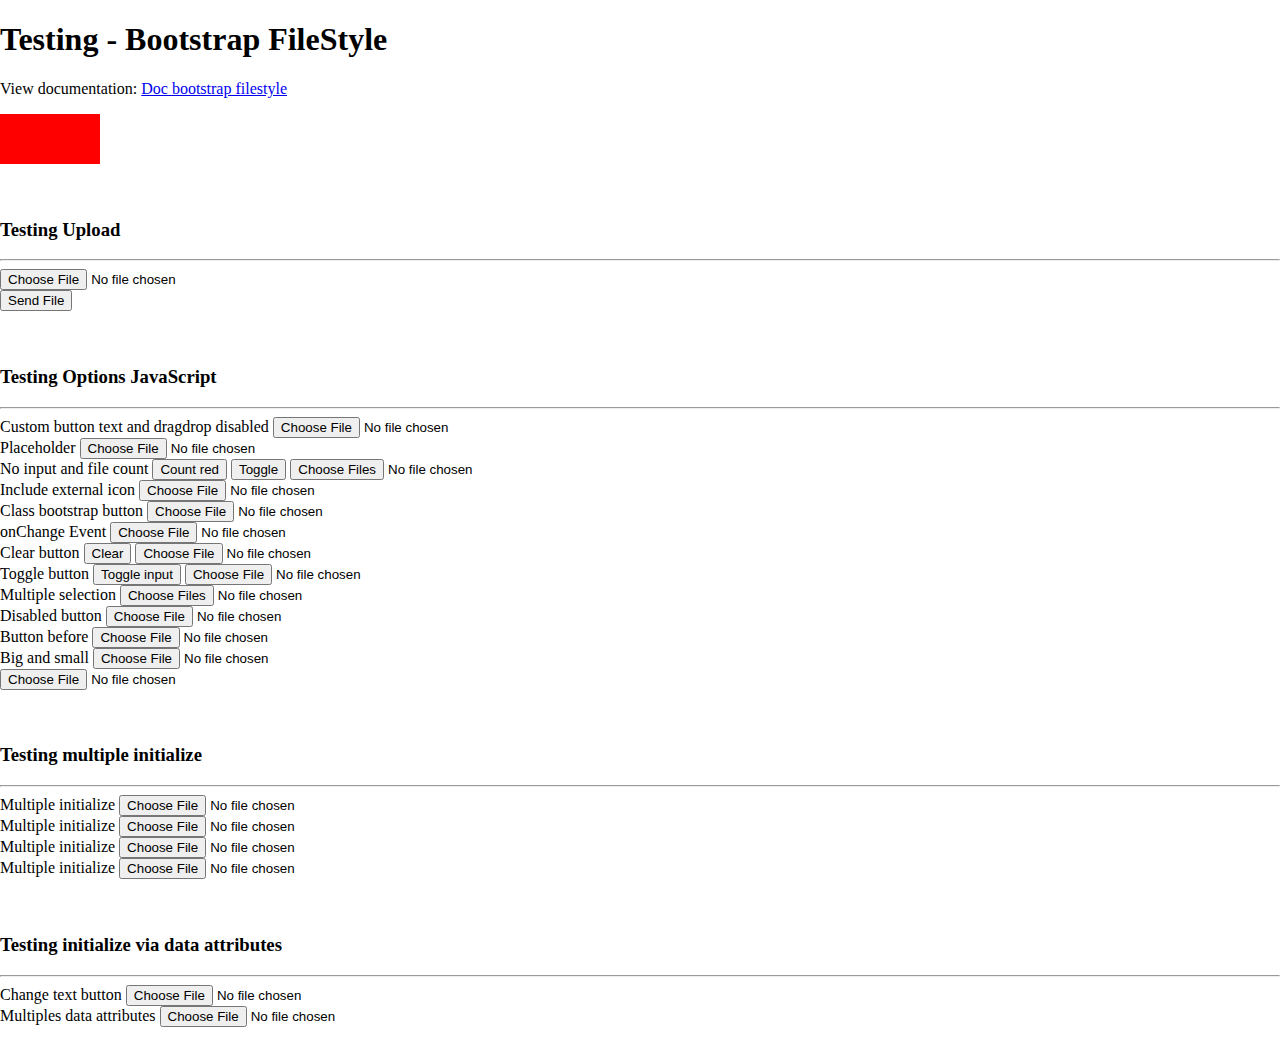
<file: js/bootstrap-filestyle-2.1.0/bootstrap-filestyle-2.1.0/test/index.html>
<!DOCTYPE html>
<html lang="en">
	<head>
		<meta http-equiv="X-UA-Compatible" content="IE=edge">
		<meta name="viewport" content="width=device-width, initial-scale=1">

		<title>Testing - Bootstrap FileStyle</title>

		<link rel="icon" type="image/png" href="icons/favicon.png">
		<link rel="stylesheet" href="https://maxcdn.bootstrapcdn.com/bootstrap/4.0.0-beta/css/bootstrap.min.css" integrity="sha384-/Y6pD6FV/Vv2HJnA6t+vslU6fwYXjCFtcEpHbNJ0lyAFsXTsjBbfaDjzALeQsN6M" crossorigin="anonymous">
		<link href="open-iconic/font/css/open-iconic-bootstrap.css" rel="stylesheet">
		<style type="text/css" rel="stylesheet">
			body {margin: 20px 0; }
		</style>

		<!-- HTML5 Shim and Respond.js IE8 support of HTML5 elements and media queries -->
		<!-- WARNING: Respond.js doesn't work if you view the page via file:// -->
		<!--[if lt IE 9]>
		<script src="https://oss.maxcdn.com/libs/html5shiv/3.7.0/html5shiv.js"></script>
		<script src="https://oss.maxcdn.com/libs/respond.js/1.4.2/respond.min.js"></script>
		<![endif]-->
		<script src="https://code.jquery.com/jquery-3.2.1.slim.min.js" integrity="sha384-KJ3o2DKtIkvYIK3UENzmM7KCkRr/rE9/Qpg6aAZGJwFDMVNA/GpGFF93hXpG5KkN" crossorigin="anonymous"></script>
		<script src="https://cdnjs.cloudflare.com/ajax/libs/popper.js/1.11.0/umd/popper.min.js" integrity="sha384-b/U6ypiBEHpOf/4+1nzFpr53nxSS+GLCkfwBdFNTxtclqqenISfwAzpKaMNFNmj4" crossorigin="anonymous"></script>
		<script src="https://maxcdn.bootstrapcdn.com/bootstrap/4.0.0-beta/js/bootstrap.min.js" integrity="sha384-h0AbiXch4ZDo7tp9hKZ4TsHbi047NrKGLO3SEJAg45jXxnGIfYzk4Si90RDIqNm1" crossorigin="anonymous"></script>
	</head>

	<body>
		<div class="container-fluid">
			<div class="row">
				<div class="col">
					<div class="jumbotron jumbotron-fluid">
						<div class="container-fluid">
							<h1 class="display-2">Testing - Bootstrap FileStyle</h1>
							<p class="lead">View documentation: <a href="//markusslima.github.io/bootstrap-filestyle" target="_blank">Doc bootstrap filestyle</a> </p>
						</div>
					</div>
				</div>
			</div>
			<div style="background: red;width: 100px;height: 50px;" id="ttt"></div>
			<br>
			<br>
			<div class="row">
				<form id="upload" enctype="multipart/form-data">
				<div class="col-12">
					<form action="upload.php" enctype="multipart/form-data" method="post">
						<h3>Testing Upload</h3>
						<hr>
						<div class="form-group">
							<input type="file" name="example" id="input01">
						</div>
						<div class="form-group">
							<button type="submit" class="btn btn-primary"> Send File </button>
						</div>
					</form>
				</div>
				</form>
			</div>
			<br>
			<br>
			<div class="row">
				<div class="col-4">
					<form>
						<h3>Testing Options JavaScript</h3>
						<hr>
						<div class="form-group">
							<label>Custom button text and dragdrop disabled</label>
							<input type="file" id="input02">
						</div>
						<div class="form-group">
							<label>Placeholder</label>
							<input type="file" id="input001">
						</div>
						<div class="form-group">
							<label>No input and file count 
								<button type="button" class="btn btn-secondary btn-sm" id="countRed">Count red</button>
								<button type="button" class="btn btn-secondary btn-sm" id="countToggle">Toggle</button>
							</label>
							<input type="file" id="input03" multiple="multiple" class="filestyle">
						</div>
						<div class="form-group">
							<label>Include external icon </label>
							<input type="file" id="input04">
						</div>
						<div class="form-group">
							<label>Class bootstrap button</label>
							<input type="file" id="input05">
						</div>
						<div class="form-group">
							<label>onChange Event</label>
							<input type="file" id="input06">
						</div>
						<div class="form-group">
							<label>
								Clear button 
								<button id="clear" class="btn btn-default btn-sm" type="button">
									Clear
								</button>
							</label>
							<input type="file" id="input08">
						</div>
						<div class="form-group">
							<label>
								Toggle button
								<button id="toggleInput" class="btn btn-default btn-sm" type="button">
									Toggle input
								</button>
							</label>
							<input type="file" id="input09">
						</div>
						<div class="form-group">
							<label>Multiple selection</label>
							<input type="file" multiple="multiple" id="input11">
						</div>
						<div class="form-group">
							<label>Disabled button</label>
							<input type="file" id="input13">
						</div>
						<div class="form-group">
							<label>Button before</label>
							<input type="file" id="input14">
						</div>
						<div class="form-group">
							<label>Big and small</label>
							<input type="file" id="input15">
						</div>
						<div class="form-group">
							<input type="file" id="input16">
						</div>
					</form>
				</div>
			</div>
			<br>
			<br>
			<div class="row">
				<div class="col-4">
					<form role="form">
						<h3>Testing multiple initialize</h3>
						<hr>
						<div class="form-group">
							<label>Multiple initialize</label>
							<input type="file" class="test">
						</div>
						<div class="form-group">
							<label>Multiple initialize</label>
							<input type="file" class="test">
						</div>
						<div class="form-group">
							<label>Multiple initialize</label>
							<input type="file" class="test">
						</div>
						<div class="form-group">
							<label>Multiple initialize</label>
							<input type="file" class="test">
						</div>
					</form>
				</div>
			</div>
			<br>
			<br>
			<div class="row">
				<div class="col-6">
					<form role="form">
						<h3>Testing initialize via data attributes</h3>
						<hr>
						<div class="form-group">
							<label class="control-label">Change text button</label>
							<input type="file" class="filestyle" data-text="Find" data-dragdrop="false">
						</div>
						<div class="form-group">
							<label class="control-label">Multiples data attributes</label>
							<input type="file" class="filestyle" data-text="Open" data-input="false" data-iconName="glyphicon-plus" data-btnClass="btn-primary">
						</div>
					</form>
				</div>
			</div>
		</div>
		<script type="text/javascript" src="../src/bootstrap-filestyle.min.js"></script>
		
		<script type="text/javascript">
			$('#input01').filestyle()
			$('#input001').filestyle({
				'placeholder' : 'Placeholder test'
			});
			$('#input02').filestyle({
				text : 'My filestyle',
				dragdrop: false
			});

			$('#input03').filestyle({
				badge: true,
				input : false,
				btnClass : 'btn-primary',
				htmlIcon : '<span class="oi oi-folder"></span> '
			});

			$('#input04').filestyle({
				htmlIcon : '<span class="oi oi-folder"></span> ',
				text: ''
			});

			$('#input05').filestyle({
				btnClass : 'btn-outline-primary'
			});

			$('#input06').filestyle({
				onChange: function (param) {
					console.log(param)
					alert(param);
				}
			});

			$('#input08').filestyle({
				text : ' File',
				btnClass : 'btn-success'
			});

			$('#clear').click(function() {
				$('#input08').filestyle('clear');
			});

			$('#input09').filestyle({
				text : 'File',
				btnClass : 'btn-primary'
			});

			$('#toggleInput').click(function() {
				var fs = $('#input09');
				if (fs.filestyle('input'))
					fs.filestyle('input', false);
				else
					fs.filestyle('input', true);
			});

			$('#input11').filestyle({
				text : 'Multiple',
				btnClass : 'btn-danger'
			});

			$('#input13').filestyle({
				disabled : true
			});

			$('#input14').filestyle({
				buttonBefore : true
			});
			$('#input15').filestyle({
				size : 'lg'
			});
			$('#input16').filestyle({
				size : 'sm'
			});

			// nultiple initialize
			$('.test').filestyle({
				btnClass : 'btn-primary'
			});

			$('#countRed').on('click', function () {
				$('#input03').filestyle('badgeName', 'badge-danger');
			});

			$('#countToggle').on('click', function () {
				if ($('#input03').filestyle('badge'))
					$('#input03').filestyle('badge', false);
				else
					$('#input03').filestyle('badge', true);
			});
		</script>
	</body>
</html>
</file>
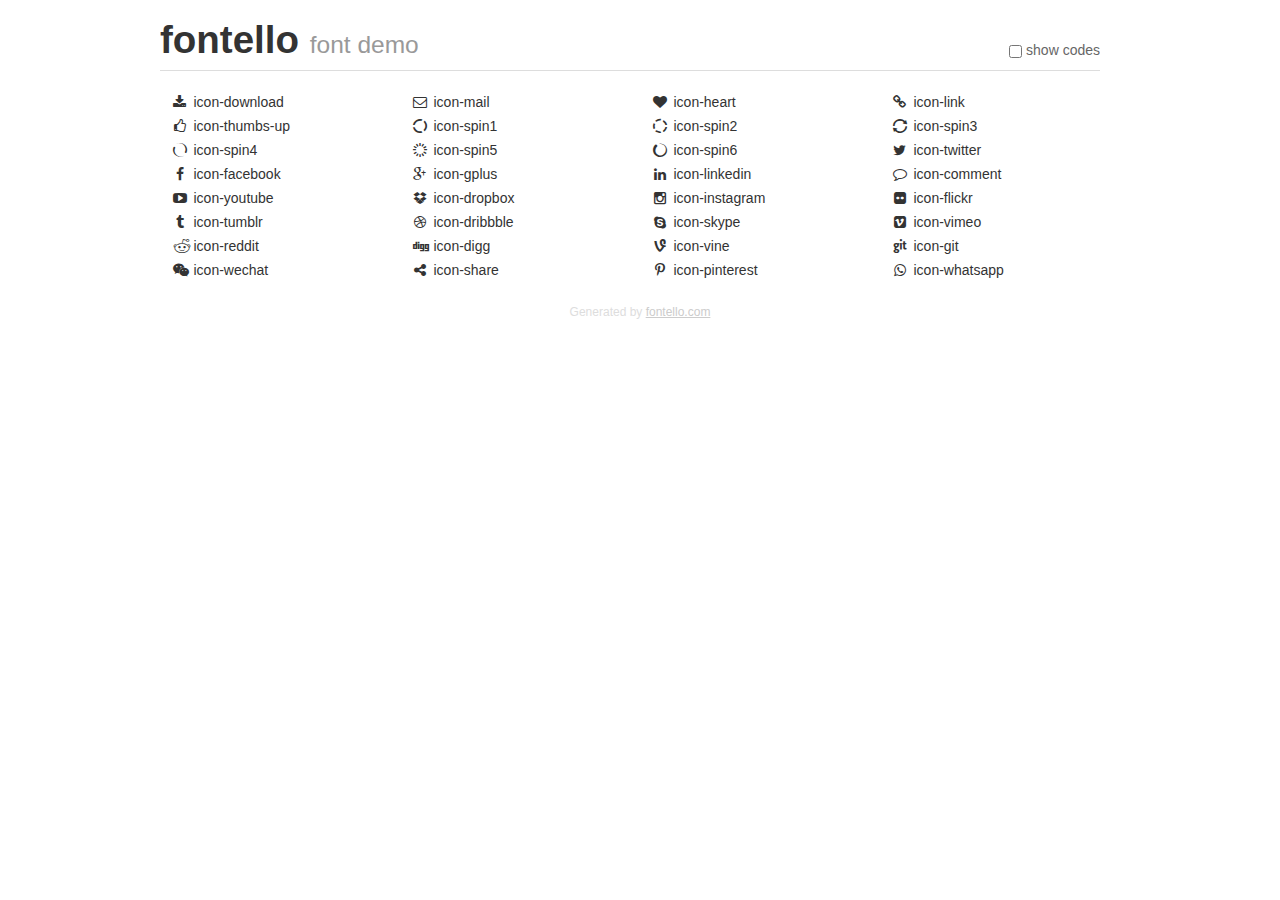
<file: html5lightbox/icons/demo.html>
<!DOCTYPE html>
<html>
  <head><!--[if lt IE 9]><script language="javascript" type="text/javascript" src="//html5shim.googlecode.com/svn/trunk/html5.js"></script><![endif]-->
    <meta charset="UTF-8"><style>/*
 * Bootstrap v2.2.1
 *
 * Copyright 2012 Twitter, Inc
 * Licensed under the Apache License v2.0
 * http://www.apache.org/licenses/LICENSE-2.0
 *
 * Designed and built with all the love in the world @twitter by @mdo and @fat.
 */
.clearfix {
  *zoom: 1;
}
.clearfix:before,
.clearfix:after {
  display: table;
  content: "";
  line-height: 0;
}
.clearfix:after {
  clear: both;
}
html {
  font-size: 100%;
  -webkit-text-size-adjust: 100%;
  -ms-text-size-adjust: 100%;
}
a:focus {
  outline: thin dotted #333;
  outline: 5px auto -webkit-focus-ring-color;
  outline-offset: -2px;
}
a:hover,
a:active {
  outline: 0;
}
button,
input,
select,
textarea {
  margin: 0;
  font-size: 100%;
  vertical-align: middle;
}
button,
input {
  *overflow: visible;
  line-height: normal;
}
button::-moz-focus-inner,
input::-moz-focus-inner {
  padding: 0;
  border: 0;
}
body {
  margin: 0;
  font-family: "Helvetica Neue", Helvetica, Arial, sans-serif;
  font-size: 14px;
  line-height: 20px;
  color: #333;
  background-color: #fff;
}
a {
  color: #08c;
  text-decoration: none;
}
a:hover {
  color: #005580;
  text-decoration: underline;
}
.row {
  margin-left: -20px;
  *zoom: 1;
}
.row:before,
.row:after {
  display: table;
  content: "";
  line-height: 0;
}
.row:after {
  clear: both;
}
[class*="span"] {
  float: left;
  min-height: 1px;
  margin-left: 20px;
}
.container,
.navbar-static-top .container,
.navbar-fixed-top .container,
.navbar-fixed-bottom .container {
  width: 940px;
}
.span12 {
  width: 940px;
}
.span11 {
  width: 860px;
}
.span10 {
  width: 780px;
}
.span9 {
  width: 700px;
}
.span8 {
  width: 620px;
}
.span7 {
  width: 540px;
}
.span6 {
  width: 460px;
}
.span5 {
  width: 380px;
}
.span4 {
  width: 300px;
}
.span3 {
  width: 220px;
}
.span2 {
  width: 140px;
}
.span1 {
  width: 60px;
}
[class*="span"].pull-right,
.row-fluid [class*="span"].pull-right {
  float: right;
}
.container {
  margin-right: auto;
  margin-left: auto;
  *zoom: 1;
}
.container:before,
.container:after {
  display: table;
  content: "";
  line-height: 0;
}
.container:after {
  clear: both;
}
p {
  margin: 0 0 10px;
}
.lead {
  margin-bottom: 20px;
  font-size: 21px;
  font-weight: 200;
  line-height: 30px;
}
small {
  font-size: 85%;
}
h1 {
  margin: 10px 0;
  font-family: inherit;
  font-weight: bold;
  line-height: 20px;
  color: inherit;
  text-rendering: optimizelegibility;
}
h1 small {
  font-weight: normal;
  line-height: 1;
  color: #999;
}
h1 {
  line-height: 40px;
}
h1 {
  font-size: 38.5px;
}
h1 small {
  font-size: 24.5px;
}
body {
  margin-top: 90px;
}
.header {
  position: fixed;
  top: 0;
  left: 50%;
  margin-left: -480px;
  background-color: #fff;
  border-bottom: 1px solid #ddd;
  padding-top: 10px;
  z-index: 10;
}
.footer {
  color: #ddd;
  font-size: 12px;
  text-align: center;
  margin-top: 20px;
}
.footer a {
  color: #ccc;
  text-decoration: underline;
}
.the-icons {
  font-size: 14px;
  line-height: 24px;
}
.switch {
  position: absolute;
  right: 0;
  bottom: 10px;
  color: #666;
}
.switch input {
  margin-right: 0.3em;
}
.codesOn .i-name {
  display: none;
}
.codesOn .i-code {
  display: inline;
}
.i-code {
  display: none;
}
@font-face {
      font-family: 'fontello';
      src: url('./font/fontello.eot?11430976');
      src: url('./font/fontello.eot?11430976#iefix') format('embedded-opentype'),
           url('./font/fontello.woff?11430976') format('woff'),
           url('./font/fontello.ttf?11430976') format('truetype'),
           url('./font/fontello.svg?11430976#fontello') format('svg');
      font-weight: normal;
      font-style: normal;
    }
     
     
    .demo-icon
    {
      font-family: "fontello";
      font-style: normal;
      font-weight: normal;
      speak: none;
     
      display: inline-block;
      text-decoration: inherit;
      width: 1em;
      margin-right: .2em;
      text-align: center;
      /* opacity: .8; */
     
      /* For safety - reset parent styles, that can break glyph codes*/
      font-variant: normal;
      text-transform: none;
     
      /* fix buttons height, for twitter bootstrap */
      line-height: 1em;
     
      /* Animation center compensation - margins should be symmetric */
      /* remove if not needed */
      margin-left: .2em;
     
      /* You can be more comfortable with increased icons size */
      /* font-size: 120%; */
     
      /* Font smoothing. That was taken from TWBS */
      -webkit-font-smoothing: antialiased;
      -moz-osx-font-smoothing: grayscale;
     
      /* Uncomment for 3D effect */
      /* text-shadow: 1px 1px 1px rgba(127, 127, 127, 0.3); */
    }
     </style>
    <link rel="stylesheet" href="css/animation.css"><!--[if IE 7]><link rel="stylesheet" href="css/fontello-ie7.css"><![endif]-->
    <script>
      function toggleCodes(on) {
        var obj = document.getElementById('icons');
      
        if (on) {
          obj.className += ' codesOn';
        } else {
          obj.className = obj.className.replace(' codesOn', '');
        }
      }
      
    </script>
  </head>
  <body>
    <div class="container header">
      <h1>
        fontello
         <small>font demo</small>
      </h1>
      <label class="switch">
        <input type="checkbox" onclick="toggleCodes(this.checked)">show codes
      </label>
    </div>
    <div id="icons" class="container">
      <div class="row">
        <div title="Code: 0xe800" class="the-icons span3"><i class="demo-icon icon-download">&#xe800;</i> <span class="i-name">icon-download</span><span class="i-code">0xe800</span></div>
        <div title="Code: 0xe801" class="the-icons span3"><i class="demo-icon icon-mail">&#xe801;</i> <span class="i-name">icon-mail</span><span class="i-code">0xe801</span></div>
        <div title="Code: 0xe802" class="the-icons span3"><i class="demo-icon icon-heart">&#xe802;</i> <span class="i-name">icon-heart</span><span class="i-code">0xe802</span></div>
        <div title="Code: 0xe803" class="the-icons span3"><i class="demo-icon icon-link">&#xe803;</i> <span class="i-name">icon-link</span><span class="i-code">0xe803</span></div>
      </div>
      <div class="row">
        <div title="Code: 0xe804" class="the-icons span3"><i class="demo-icon icon-thumbs-up">&#xe804;</i> <span class="i-name">icon-thumbs-up</span><span class="i-code">0xe804</span></div>
        <div title="Code: 0xe830" class="the-icons span3"><i class="demo-icon icon-spin1 animate-spin">&#xe830;</i> <span class="i-name">icon-spin1</span><span class="i-code">0xe830</span></div>
        <div title="Code: 0xe831" class="the-icons span3"><i class="demo-icon icon-spin2 animate-spin">&#xe831;</i> <span class="i-name">icon-spin2</span><span class="i-code">0xe831</span></div>
        <div title="Code: 0xe832" class="the-icons span3"><i class="demo-icon icon-spin3 animate-spin">&#xe832;</i> <span class="i-name">icon-spin3</span><span class="i-code">0xe832</span></div>
      </div>
      <div class="row">
        <div title="Code: 0xe834" class="the-icons span3"><i class="demo-icon icon-spin4 animate-spin">&#xe834;</i> <span class="i-name">icon-spin4</span><span class="i-code">0xe834</span></div>
        <div title="Code: 0xe838" class="the-icons span3"><i class="demo-icon icon-spin5 animate-spin">&#xe838;</i> <span class="i-name">icon-spin5</span><span class="i-code">0xe838</span></div>
        <div title="Code: 0xe839" class="the-icons span3"><i class="demo-icon icon-spin6 animate-spin">&#xe839;</i> <span class="i-name">icon-spin6</span><span class="i-code">0xe839</span></div>
        <div title="Code: 0xf099" class="the-icons span3"><i class="demo-icon icon-twitter">&#xf099;</i> <span class="i-name">icon-twitter</span><span class="i-code">0xf099</span></div>
      </div>
      <div class="row">
        <div title="Code: 0xf09a" class="the-icons span3"><i class="demo-icon icon-facebook">&#xf09a;</i> <span class="i-name">icon-facebook</span><span class="i-code">0xf09a</span></div>
        <div title="Code: 0xf0d5" class="the-icons span3"><i class="demo-icon icon-gplus">&#xf0d5;</i> <span class="i-name">icon-gplus</span><span class="i-code">0xf0d5</span></div>
        <div title="Code: 0xf0e1" class="the-icons span3"><i class="demo-icon icon-linkedin">&#xf0e1;</i> <span class="i-name">icon-linkedin</span><span class="i-code">0xf0e1</span></div>
        <div title="Code: 0xf0e5" class="the-icons span3"><i class="demo-icon icon-comment">&#xf0e5;</i> <span class="i-name">icon-comment</span><span class="i-code">0xf0e5</span></div>
      </div>
      <div class="row">
        <div title="Code: 0xf16a" class="the-icons span3"><i class="demo-icon icon-youtube">&#xf16a;</i> <span class="i-name">icon-youtube</span><span class="i-code">0xf16a</span></div>
        <div title="Code: 0xf16b" class="the-icons span3"><i class="demo-icon icon-dropbox">&#xf16b;</i> <span class="i-name">icon-dropbox</span><span class="i-code">0xf16b</span></div>
        <div title="Code: 0xf16d" class="the-icons span3"><i class="demo-icon icon-instagram">&#xf16d;</i> <span class="i-name">icon-instagram</span><span class="i-code">0xf16d</span></div>
        <div title="Code: 0xf16e" class="the-icons span3"><i class="demo-icon icon-flickr">&#xf16e;</i> <span class="i-name">icon-flickr</span><span class="i-code">0xf16e</span></div>
      </div>
      <div class="row">
        <div title="Code: 0xf173" class="the-icons span3"><i class="demo-icon icon-tumblr">&#xf173;</i> <span class="i-name">icon-tumblr</span><span class="i-code">0xf173</span></div>
        <div title="Code: 0xf17d" class="the-icons span3"><i class="demo-icon icon-dribbble">&#xf17d;</i> <span class="i-name">icon-dribbble</span><span class="i-code">0xf17d</span></div>
        <div title="Code: 0xf17e" class="the-icons span3"><i class="demo-icon icon-skype">&#xf17e;</i> <span class="i-name">icon-skype</span><span class="i-code">0xf17e</span></div>
        <div title="Code: 0xf194" class="the-icons span3"><i class="demo-icon icon-vimeo">&#xf194;</i> <span class="i-name">icon-vimeo</span><span class="i-code">0xf194</span></div>
      </div>
      <div class="row">
        <div title="Code: 0xf1a1" class="the-icons span3"><i class="demo-icon icon-reddit">&#xf1a1;</i> <span class="i-name">icon-reddit</span><span class="i-code">0xf1a1</span></div>
        <div title="Code: 0xf1a6" class="the-icons span3"><i class="demo-icon icon-digg">&#xf1a6;</i> <span class="i-name">icon-digg</span><span class="i-code">0xf1a6</span></div>
        <div title="Code: 0xf1ca" class="the-icons span3"><i class="demo-icon icon-vine">&#xf1ca;</i> <span class="i-name">icon-vine</span><span class="i-code">0xf1ca</span></div>
        <div title="Code: 0xf1d3" class="the-icons span3"><i class="demo-icon icon-git">&#xf1d3;</i> <span class="i-name">icon-git</span><span class="i-code">0xf1d3</span></div>
      </div>
      <div class="row">
        <div title="Code: 0xf1d7" class="the-icons span3"><i class="demo-icon icon-wechat">&#xf1d7;</i> <span class="i-name">icon-wechat</span><span class="i-code">0xf1d7</span></div>
        <div title="Code: 0xf1e0" class="the-icons span3"><i class="demo-icon icon-share">&#xf1e0;</i> <span class="i-name">icon-share</span><span class="i-code">0xf1e0</span></div>
        <div title="Code: 0xf231" class="the-icons span3"><i class="demo-icon icon-pinterest">&#xf231;</i> <span class="i-name">icon-pinterest</span><span class="i-code">0xf231</span></div>
        <div title="Code: 0xf232" class="the-icons span3"><i class="demo-icon icon-whatsapp">&#xf232;</i> <span class="i-name">icon-whatsapp</span><span class="i-code">0xf232</span></div>
      </div>
    </div>
    <div class="container footer">Generated by <a href="http://fontello.com">fontello.com</a></div>
  </body>
</html>
</file>
<file: html5lightbox/icons/css/fontello-ie7.css>
[class^="mh-icon-"], [class*=" mh-icon-"] {
  font-family: 'fontello';
  font-style: normal;
  font-weight: normal;
 
  /* fix buttons height */
  line-height: 1em;
 
  /* you can be more comfortable with increased icons size */
  /* font-size: 120%; */
}
 
.mh-icon-download { *zoom: expression( this.runtimeStyle['zoom'] = '1', this.innerHTML = '&#xe800;&nbsp;'); }
.mh-icon-mail { *zoom: expression( this.runtimeStyle['zoom'] = '1', this.innerHTML = '&#xe801;&nbsp;'); }
.mh-icon-heart { *zoom: expression( this.runtimeStyle['zoom'] = '1', this.innerHTML = '&#xe802;&nbsp;'); }
.mh-icon-link { *zoom: expression( this.runtimeStyle['zoom'] = '1', this.innerHTML = '&#xe803;&nbsp;'); }
.mh-icon-thumbs-up { *zoom: expression( this.runtimeStyle['zoom'] = '1', this.innerHTML = '&#xe804;&nbsp;'); }
.mh-icon-spin1 { *zoom: expression( this.runtimeStyle['zoom'] = '1', this.innerHTML = '&#xe830;&nbsp;'); }
.mh-icon-spin2 { *zoom: expression( this.runtimeStyle['zoom'] = '1', this.innerHTML = '&#xe831;&nbsp;'); }
.mh-icon-spin3 { *zoom: expression( this.runtimeStyle['zoom'] = '1', this.innerHTML = '&#xe832;&nbsp;'); }
.mh-icon-spin4 { *zoom: expression( this.runtimeStyle['zoom'] = '1', this.innerHTML = '&#xe834;&nbsp;'); }
.mh-icon-spin5 { *zoom: expression( this.runtimeStyle['zoom'] = '1', this.innerHTML = '&#xe838;&nbsp;'); }
.mh-icon-spin6 { *zoom: expression( this.runtimeStyle['zoom'] = '1', this.innerHTML = '&#xe839;&nbsp;'); }
.mh-icon-twitter { *zoom: expression( this.runtimeStyle['zoom'] = '1', this.innerHTML = '&#xf099;&nbsp;'); }
.mh-icon-facebook { *zoom: expression( this.runtimeStyle['zoom'] = '1', this.innerHTML = '&#xf09a;&nbsp;'); }
.mh-icon-gplus { *zoom: expression( this.runtimeStyle['zoom'] = '1', this.innerHTML = '&#xf0d5;&nbsp;'); }
.mh-icon-linkedin { *zoom: expression( this.runtimeStyle['zoom'] = '1', this.innerHTML = '&#xf0e1;&nbsp;'); }
.mh-icon-comment { *zoom: expression( this.runtimeStyle['zoom'] = '1', this.innerHTML = '&#xf0e5;&nbsp;'); }
.mh-icon-youtube { *zoom: expression( this.runtimeStyle['zoom'] = '1', this.innerHTML = '&#xf16a;&nbsp;'); }
.mh-icon-dropbox { *zoom: expression( this.runtimeStyle['zoom'] = '1', this.innerHTML = '&#xf16b;&nbsp;'); }
.mh-icon-instagram { *zoom: expression( this.runtimeStyle['zoom'] = '1', this.innerHTML = '&#xf16d;&nbsp;'); }
.mh-icon-flickr { *zoom: expression( this.runtimeStyle['zoom'] = '1', this.innerHTML = '&#xf16e;&nbsp;'); }
.mh-icon-tumblr { *zoom: expression( this.runtimeStyle['zoom'] = '1', this.innerHTML = '&#xf173;&nbsp;'); }
.mh-icon-dribbble { *zoom: expression( this.runtimeStyle['zoom'] = '1', this.innerHTML = '&#xf17d;&nbsp;'); }
.mh-icon-skype { *zoom: expression( this.runtimeStyle['zoom'] = '1', this.innerHTML = '&#xf17e;&nbsp;'); }
.mh-icon-vimeo { *zoom: expression( this.runtimeStyle['zoom'] = '1', this.innerHTML = '&#xf194;&nbsp;'); }
.mh-icon-reddit { *zoom: expression( this.runtimeStyle['zoom'] = '1', this.innerHTML = '&#xf1a1;&nbsp;'); }
.mh-icon-digg { *zoom: expression( this.runtimeStyle['zoom'] = '1', this.innerHTML = '&#xf1a6;&nbsp;'); }
.mh-icon-vine { *zoom: expression( this.runtimeStyle['zoom'] = '1', this.innerHTML = '&#xf1ca;&nbsp;'); }
.mh-icon-git { *zoom: expression( this.runtimeStyle['zoom'] = '1', this.innerHTML = '&#xf1d3;&nbsp;'); }
.mh-icon-wechat { *zoom: expression( this.runtimeStyle['zoom'] = '1', this.innerHTML = '&#xf1d7;&nbsp;'); }
.mh-icon-share { *zoom: expression( this.runtimeStyle['zoom'] = '1', this.innerHTML = '&#xf1e0;&nbsp;'); }
.mh-icon-pinterest { *zoom: expression( this.runtimeStyle['zoom'] = '1', this.innerHTML = '&#xf231;&nbsp;'); }
.mh-icon-whatsapp { *zoom: expression( this.runtimeStyle['zoom'] = '1', this.innerHTML = '&#xf232;&nbsp;'); }
</file>
<file: html5lightbox/icons/css/animation.css>
/*
   Animation example, for spinners
*/
.animate-spin {
  -moz-animation: spin 2s infinite linear;
  -o-animation: spin 2s infinite linear;
  -webkit-animation: spin 2s infinite linear;
  animation: spin 2s infinite linear;
  display: inline-block;
}
@-moz-keyframes spin {
  0% {
    -moz-transform: rotate(0deg);
    -o-transform: rotate(0deg);
    -webkit-transform: rotate(0deg);
    transform: rotate(0deg);
  }

  100% {
    -moz-transform: rotate(359deg);
    -o-transform: rotate(359deg);
    -webkit-transform: rotate(359deg);
    transform: rotate(359deg);
  }
}
@-webkit-keyframes spin {
  0% {
    -moz-transform: rotate(0deg);
    -o-transform: rotate(0deg);
    -webkit-transform: rotate(0deg);
    transform: rotate(0deg);
  }

  100% {
    -moz-transform: rotate(359deg);
    -o-transform: rotate(359deg);
    -webkit-transform: rotate(359deg);
    transform: rotate(359deg);
  }
}
@-o-keyframes spin {
  0% {
    -moz-transform: rotate(0deg);
    -o-transform: rotate(0deg);
    -webkit-transform: rotate(0deg);
    transform: rotate(0deg);
  }

  100% {
    -moz-transform: rotate(359deg);
    -o-transform: rotate(359deg);
    -webkit-transform: rotate(359deg);
    transform: rotate(359deg);
  }
}
@-ms-keyframes spin {
  0% {
    -moz-transform: rotate(0deg);
    -o-transform: rotate(0deg);
    -webkit-transform: rotate(0deg);
    transform: rotate(0deg);
  }

  100% {
    -moz-transform: rotate(359deg);
    -o-transform: rotate(359deg);
    -webkit-transform: rotate(359deg);
    transform: rotate(359deg);
  }
}
@keyframes spin {
  0% {
    -moz-transform: rotate(0deg);
    -o-transform: rotate(0deg);
    -webkit-transform: rotate(0deg);
    transform: rotate(0deg);
  }

  100% {
    -moz-transform: rotate(359deg);
    -o-transform: rotate(359deg);
    -webkit-transform: rotate(359deg);
    transform: rotate(359deg);
  }
}
</file>
